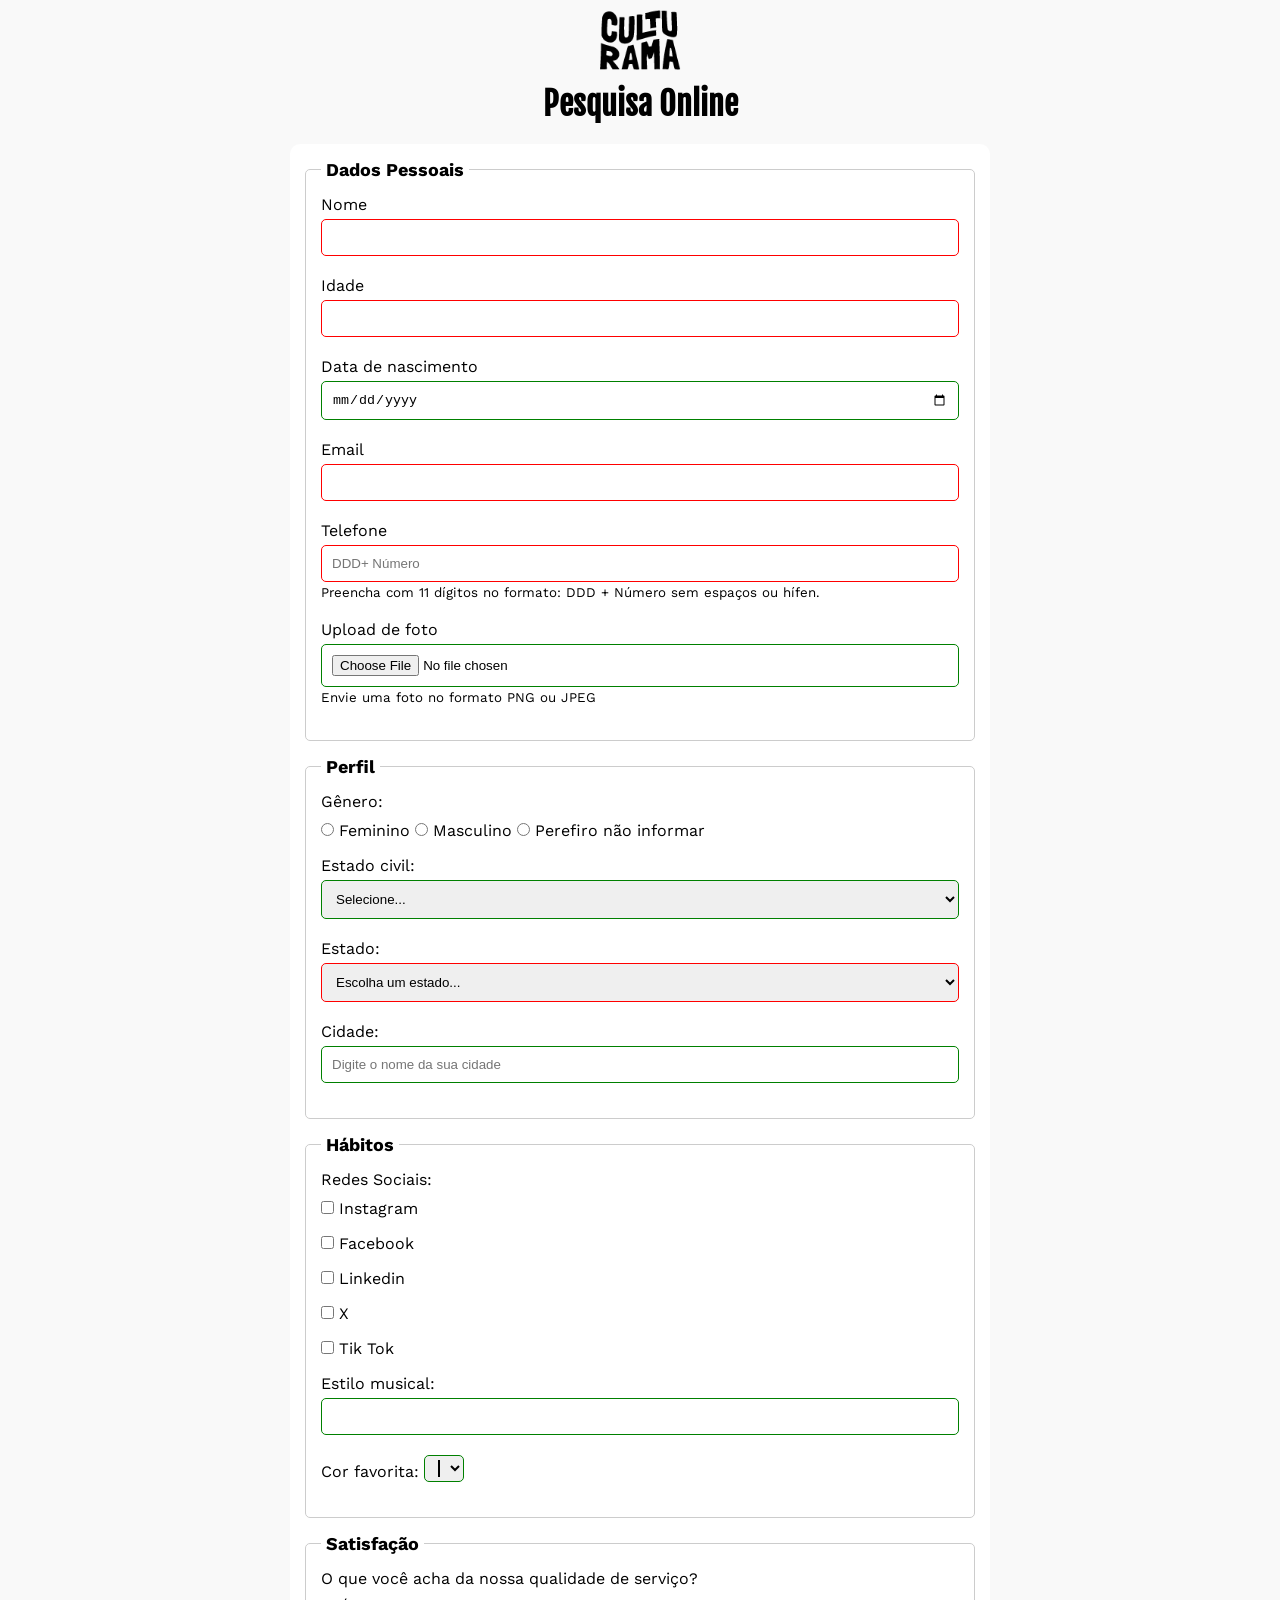
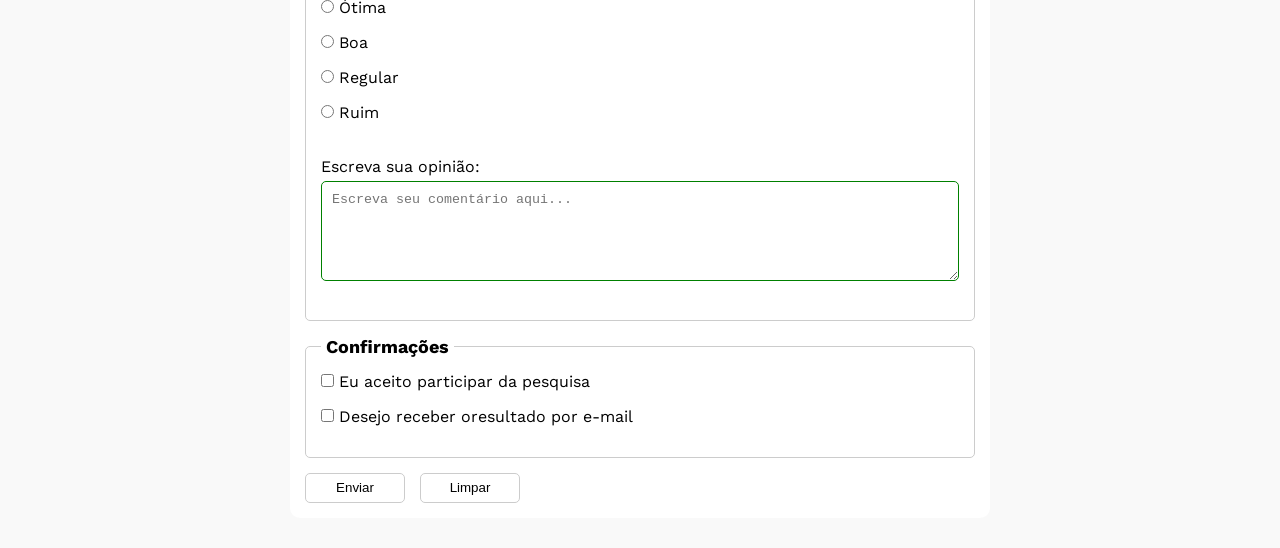
<file: index.html>
<!doctype html>
<html lang="pt-br">
  <head>
    <meta charset="UTF-8" />
    <meta name="viewport" content="width=device-width, initial-scale=1.0" />
    <link rel="icon" href="/Pesquisa-Culturama/culturama-favico.png" />
    <link rel="stylesheet" href="./Css/styles.css" />
    <link rel="preconnect" href="https://fonts.googleapis.com" />
    <link rel="preconnect" href="https://fonts.gstatic.com" crossorigin />
    <link
      href="https://fonts.googleapis.com/css2?family=Fjalla+One&family=Work+Sans&display=swap"
      rel="stylesheet"
    />
    <title>Pesquisa de Opinião</title>
  </head>
  <body>
    <main>
      <header>
        <img src="/Img/logo-culturama.png" alt="Logo Culturama" />
        <h1>Pesquisa Online</h1>
      </header>
      <section>
        <form action="sucesso.html" method="get">
          <fieldset>
            <legend>Dados Pessoais</legend>

            <label for="name">Nome</label>
            <input id="name" type="text" name="userName" required />
            <br />
            <label for="age">Idade</label>
            <input
              id="age"
              type="number"
              name="userAge"
              min="12"
              max="100"
              required
            />
            <br />
            <label for="birthdate">Data de nascimento</label>
            <input id="birthdate" type="date" name="userBirthDate" />
            <br />
            <label for="email">Email</label>
            <input id="email" type="email" name="userEmail" required />
            <br />
            <label for="phone">Telefone</label>
            <input
              id="phone"
              type="tel"
              name="userPhoneNumber"
              pattern="[0-9]{11}"
              placeholder="DDD+ Número"
              aria-describedby="phoneHelp"
              required
            />
            <small id="phoneHelp"
              >Preencha com 11 dígitos no formato: DDD + Número sem espaços ou
              hífen.</small
            >
            <br />
            <label for="image">Upload de foto</label>
            <input
              id="image"
              type="file"
              accept="image/*"
              name="userImage"
              aria-describedby="imageHelp"
            />
            <small id="imageHelp">Envie uma foto no formato PNG ou JPEG</small>
            <br />
          </fieldset>
          <fieldset>
            <legend>Perfil</legend>

            <p>Gênero:</p>
            <input id="fem" type="radio" name="userGender" value="Feminino" />
            <label for="fem">Feminino</label>
            <input id="masc" type="radio" name="userGender" value="Masculino" />
            <label for="masc">Masculino</label>
            <input
              id="notInformed"
              type="radio"
              name="userGender"
              value="userNotInformed"
            />
            <label for="notInformed">Perefiro não informar</label>
            <br />

            <label for="martialStatus">Estado civil:</label>
            <select id="martialStatus" name="userMartialStatus">
              <option value="" selected disabled>Selecione...</option>
              <option value="casado">Casado</option>
              <option value="solteiro">Solteiro</option>
              <option value="divorciado">Divorciado</option>
              <option value="casado">União estável</option>
            </select>
            <br />

            <label for="state">Estado:</label>
            <select id="state" name="userState" required>
              <option value="" selected disabled>Escolha um estado...</option>
              <option value="AC">Acre</option>
              <option value="AL">Alagoas</option>
              <option value="AP">Amapá</option>
              <option value="AM">Amazonas</option>
              <option value="BA">Bahia</option>
              <option value="CE">Ceará</option>
              <option value="DF">Distrito Federal</option>
              <option value="ES">Espírito Santo</option>
              <option value="GO">Goiás</option>
              <option value="MA">Maranhão</option>
              <option value="MT">Mato Grosso</option>
              <option value="MS">Mato Grosso do Sul</option>
              <option value="MG">Minas Gerais</option>
              <option value="PA">Pará</option>
              <option value="PB">Paraíba</option>
              <option value="PR">Paraná</option>
              <option value="PE">Pernambuco</option>
              <option value="PI">Piauí</option>
              <option value="RJ">Rio de Janeiro</option>
              <option value="RN">Rio Grande do Norte</option>
              <option value="RS">Rio Grande do Sul</option>
              <option value="RO">Rondônia</option>
              <option value="RR">Roraima</option>
              <option value="SC">Santa Catarina</option>
              <option value="SP">São Paulo</option>
              <option value="SE">Sergipe</option>
              <option value="TO">Tocantins</option>
            </select>

            <label for="city">Cidade:</label>
            <input
              id="city"
              type="text"
              name="userCity"
              placeholder="Digite o nome da sua cidade"
              autocomplete="address-level2"
            />
          </fieldset>
          <fieldset>
            <legend>Hábitos</legend>
            <p>Redes Sociais:</p>
            <input
              id="instagram"
              type="checkbox"
              name="userSocial"
              value="instagram"
            />
            <label for="instagram">Instagram</label>
            <br />
            <input
              id="facebook"
              type="checkbox"
              name="userSocial"
              value="facebook"
            />
            <label for="facebook">Facebook</label>
            <br />
            <input
              id="linkedin"
              type="checkbox"
              name="userSocial"
              value="linkedin"
            />
            <label for="linkedin">Linkedin</label>
            <br />
            <input id="x" type="checkbox" name="userSocial" value="x" />
            <label for="x">X</label>
            <br />
            <input
              id="tiktok"
              type="checkbox"
              name="userSocial"
              value="tiktok"
            />
            <label for="tiktok">Tik Tok</label>
            <br />
            <label for="musicStyle">Estilo musical:</label>
            <input
              list="styleType"
              type="text"
              name="userMusicStyle"
              id="musicStyle"
            />
            <datalist id="styleType">
              <option value="Rock"></option>
              <option value="Pop"></option>
              <option value="Samba"></option>
              <option value="Sertanejo"></option>
              <option value="Funk"></option>
            </datalist>
            <br />
            <label for="favoriteColor">Cor favorita:</label>
            <input
              list="simpleColors"
              type="color"
              name="userFavoriteColor"
              id="favoriteColor"
            />
            <datalist id="simpleColors">
              <option value="#FF0000">Vermelho</option>
              <option value="#00FF00">Verde</option>
              <option value="#0000FF">Azul</option>
              <option value="#FFFF00">Amarelo</option>
              <option value="#FFA500">Laranja</option>
              <option value="#800080">Roxo</option>
              <option value="#000000">Preto</option>
              <option value="#FFFFFF">Branco</option>
            </datalist>
          </fieldset>
          <fieldset>
            <legend>Satisfação</legend>
            <p>O que você acha da nossa qualidade de serviço?</p>

            <input
              type="radio"
              name="userSatisfy"
              id="satisfy_perfect"
              value="perfect"
            />
            <label for="satisfy_perfect">Ótima</label><br />

            <input
              type="radio"
              name="userSatisfy"
              id="satisfy_good"
              value="good"
            />
            <label for="satisfy_good">Boa</label><br />

            <input
              type="radio"
              name="userSatisfy"
              id="satisfy_regular"
              value="regular"
            />
            <label for="satisfy_regular">Regular</label><br />

            <input
              type="radio"
              name="userSatisfy"
              id="satisfy_bad"
              value="bad"
            />
            <label for="satisfy_bad">Ruim</label><br />
            <br />
            <label for="comment">Escreva sua opinião:</label><br />
            <textarea
              name="userComments"
              id="comment"
              rows="4"
              placeholder="Escreva seu comentário aqui..."
            ></textarea>
          </fieldset>

          <fieldset>
            <legend>Confirmações</legend>
            <input
              type="checkbox"
              name="userLgpd"
              id="userLgpdTerm"
              value="confirmed"
              required
            />
            <label for="userLgpdTerm">Eu aceito participar da pesquisa</label
            ><br />
            <input
              type="checkbox"
              name="userGetResult"
              id="getResult"
              value="confirmed"
            />
            <label for="getResult">Desejo receber oresultado por e-mail</label
            ><br />
          </fieldset>

          <button type="submit" aria-label="Enviar dados do formulário">
            Enviar
          </button>
          <button type="reset" aria-label="Limpas dados do fotumulário">
            Limpar
          </button>
        </form>
      </section>
    </main>
  </body>
</html>
</file>
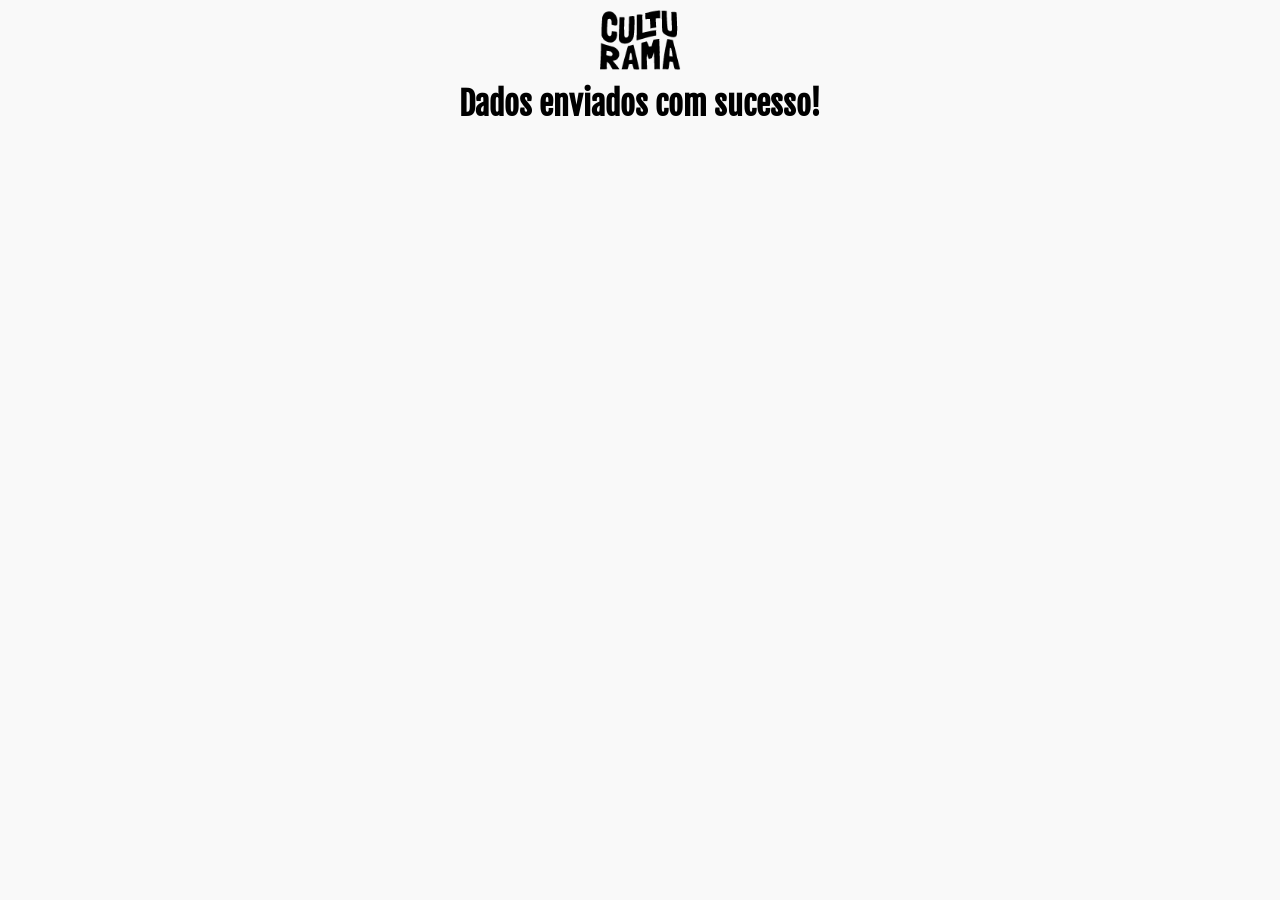
<file: sucesso.html>
<!doctype html>
<html lang="pt-br">
  <head>
    <meta charset="UTF-8" />
    <meta name="viewport" content="width=device-width, initial-scale=1.0" />
    <link rel="icon" href="/Pesquisa-Culturama/culturama-favico.png" />
    <link rel="stylesheet" href="./Css/styles.css" />
    <link rel="preconnect" href="https://fonts.googleapis.com" />
    <link rel="preconnect" href="https://fonts.gstatic.com" crossorigin />
    <link
      href="https://fonts.googleapis.com/css2?family=Fjalla+One&family=Work+Sans&display=swap"
      rel="stylesheet"
    />
    <title>Pesquisa de Opinião</title>
  </head>
  <body>
    <main>
      <header>
        <img src="Img/logo-culturama.png" alt="Logo Culturama" />
        <h1 role="alert">Dados enviados com sucesso!</h1>
      </header>
    </main>
  </body>
</html>
</file>
<file: Css/styles.css>
* {
  margin: 0;
  padding: 0;
  box-sizing: border-box;
}

body {
  background-color: #f9f9f9;
  font-family: "Work Sans", sans-serif;
}

main {
  width: 100%;
  max-width: 700px;
  margin: 0 auto;
}

header {
  text-align: center;
  margin-bottom: 20px;
}

h1 {
  text-align: center;
  font-family: "Fjalla One", sans-serif;
}

p {
  margin-bottom: 10px;
}

img {
  width: 100px;
}

form {
  background-color: #ffffff;
  padding: 15px;
  border-radius: 10px;
  margin-bottom: 30px;
}

fieldset {
  padding: 15px;
  border: 1px solid #cccccc;
  border-radius: 5px;
  margin-bottom: 15px;
}

legend {
  font-weight: bold;
  font-size: 18px;
  padding: 0px 5px;
}

label {
  display: inline-block;
  margin-bottom: 5px;
}

input,
select,
textarea {
  width: 100%;
  padding: 10px;
  margin-bottom: 20px;
  border: 1px solid #cccccc;
  border-radius: 5px;
}

textarea {
  min-height: 100px;
}

input[type="tel"],
input[type="file"] {
  margin-bottom: 0px;
}

small {
  display: inline-block;
  margin-bottom: 20px;
}

input[type="radio"],
input[type="checkbox"] {
  width: auto;
}

input[type="color"] {
  width: 40px;
  padding: 0 5px;
}

input:invalid,
select:invalid,
textarea:invalid {
  border-color: red;
}

input:valid,
select:valid,
textarea:valid {
  border-color: green;
}

button {
  width: 100px;
  height: 30px;
  margin-right: 10px;
  background-color: #ffffff;
  border: 1px solid #cccccc;
  border-radius: 5px;
  cursor: pointer;
}

button[type="submit"]:hover {
  background-color: green;
  color: #ffffff;
}

button[type="reset"]:hover {
  background-color: orangered;
  color: #ffffff;
}
</file>
